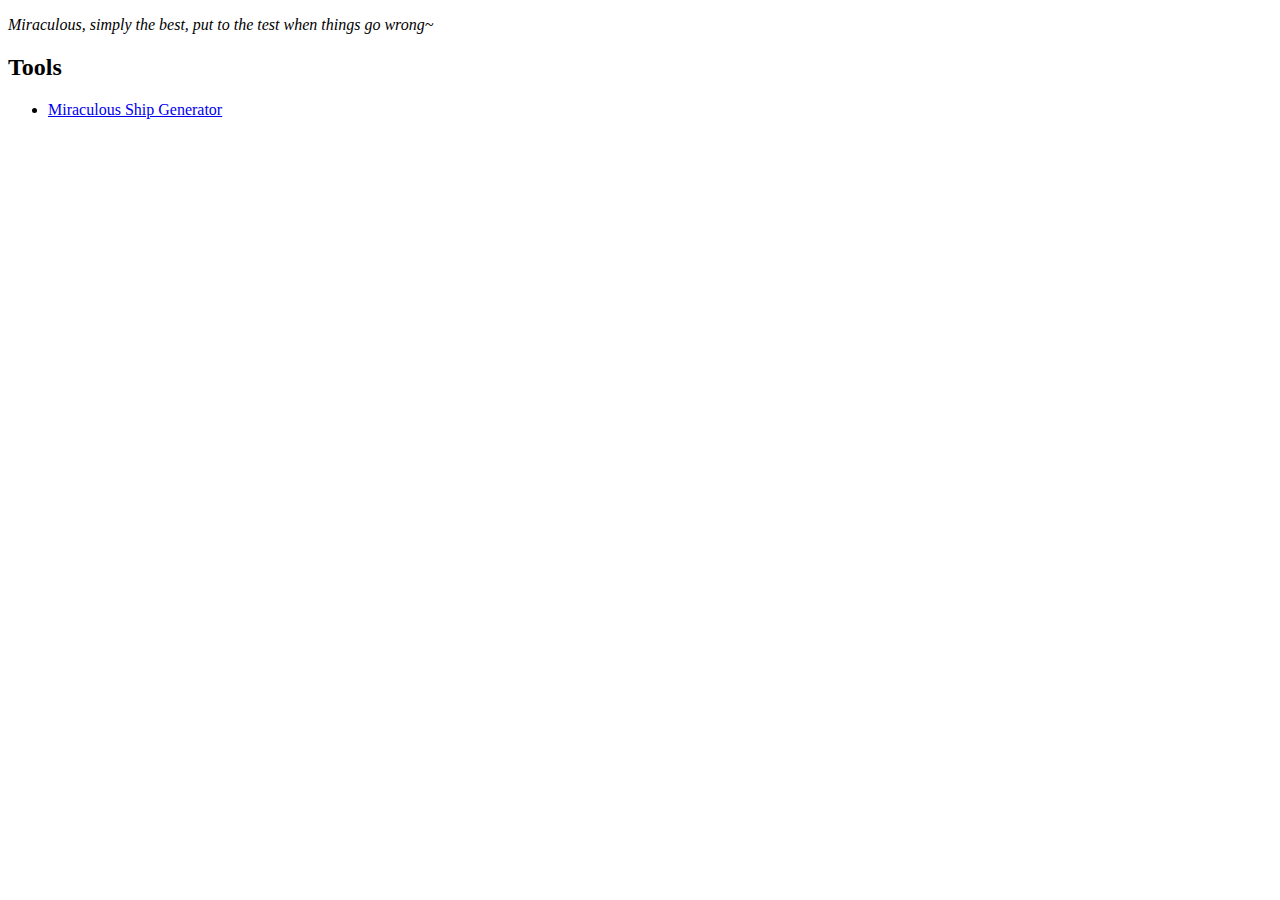
<file: index.html>
<!DOCTYPE html>
<html lang="en-US">
	<head>
		<meta charset="UTF-8">
		<meta name="viewport" content="width=device-width, initial-scale=1">
		<title>Miraculous Toyworks</title>
	</head>
	<body>
		<p><i>Miraculous, simply the best, put to the test when things go wrong~</i></p>
		<h2>Tools</h2>
		<ul>
			<li><a href="shipping/ship-happens.html">Miraculous Ship Generator</a></li>
		</ul>
	</body>
</html>
</file>
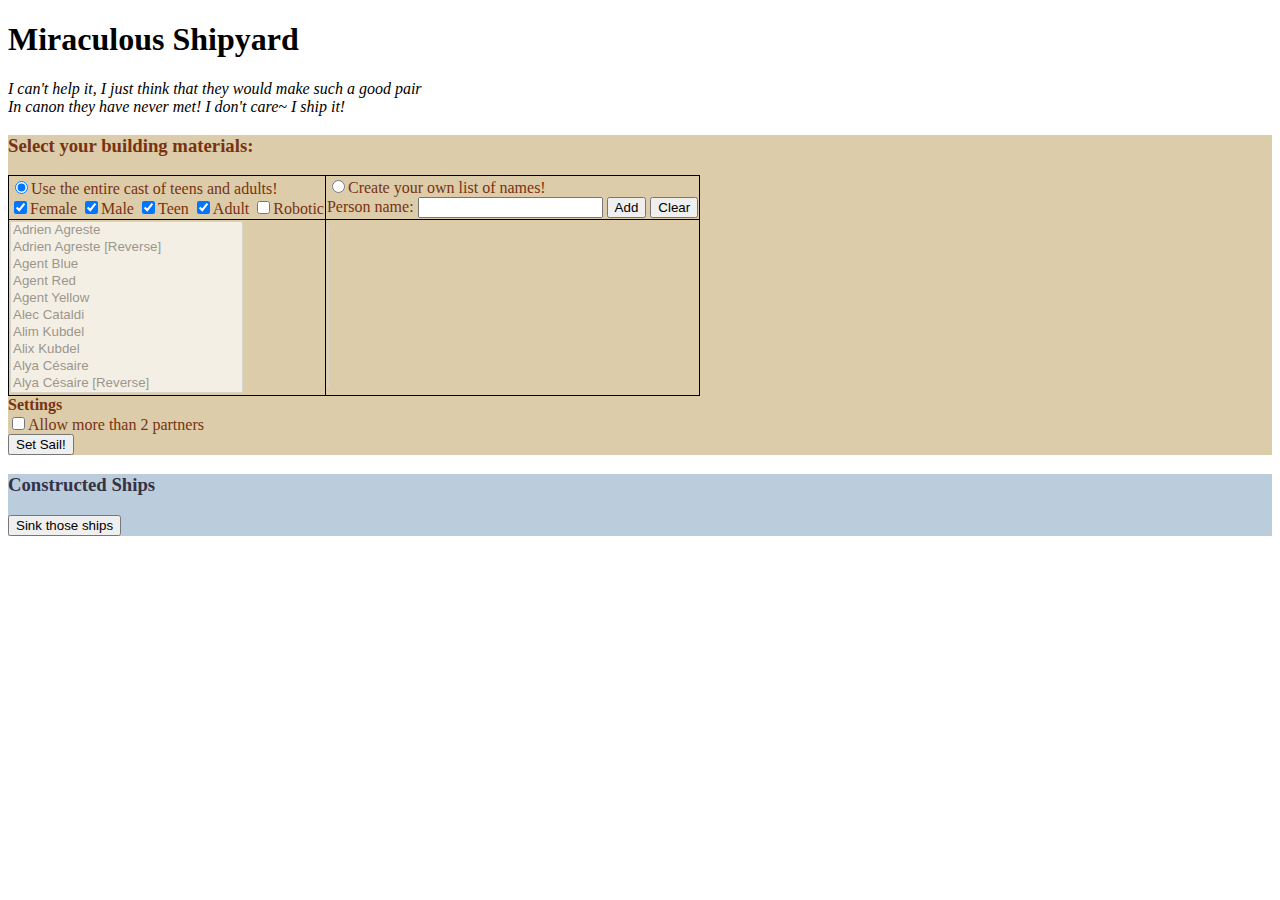
<file: shipping/ship-happens.html>
<!DOCTYPE html>
<html lang="en-US">
	<head>
		<meta charset="UTF-8">
		<meta name="viewport" content="width=device-width, initial-scale=1">
		<title>Miraculous Shipyard</title>
		<link rel="stylesheet" href="css/style.css">
	</head>
	<body>
		<script src="js/script.js"></script>
		<h1>Miraculous Shipyard</h1>
		<i>I can't help it, I just think that they would make such a good pair<br/>
		In canon they have never met! I don't care~ I ship it!</i>
		<div class="box theme-a adaptive">
		<form name="shipyard">
		<h3>Select your building materials:</h3>
		<table class="pickTable">
			<thead>
				<td class="pickTable">
					<input id="pickCast" value="pickCast" name="pick" type="radio" checked required>Use the entire cast of teens and adults!<br/>
					<input id="pickF" name="pickF" class="filterCast" type="checkbox" value="female" checked><label for="pickF">Female</label>
					<input id="pickM" name="pickM" class="filterCast" type="checkbox" value="male" checked><label for="pickM">Male</label>
					<input id="pickT" name="pickT" class="filterCast" type="checkbox" value="teen" checked><label for="pickT">Teen</label>
					<input id="pickA" name="pickA" class="filterCast" type="checkbox" value="adult" checked><label for="pickA">Adult</label>
					<input id="pickR" name="pickR" class="filterCast" type="checkbox" value="artificial"><label for="pickR">Robotic</label>
				</td>
				<td class="pickTable"><input id="pickUser" value="pickUser" name="pick" type="radio" required>Create your own list of names!<br/>
					<label for="name">Person name:</label>
					<input id="name" name="name">
					<button type="button" onclick="namepool()">Add</button>
					<button type="button" onclick="drainPool()">Clear</button>
				</td>
			</thead>
			<tbody>
				<tr class="pickTable">
					<td class="pickTable">
						<select id="system" size="10" disabled></select>
					</td>
					<td class="pickTable">
						<select id="user" size="10" disabled></select>
					</td>
				</tr>
			</tbody>
		</table>
		<strong>Settings</strong><br/>
		<input id="poly" name="poly" type="checkbox"><label for="poly">Allow more than 2 partners</label>
		<br/>
		<button type="button" onclick="shipIt()">Set Sail!</button></div>
		<div class="box theme-b adaptive">
			<h3>Constructed Ships</h3>
			<ul id="shipped"></ul>
			<button type="button" onclick="torpedo()">Sink those ships</button>
		</div>
		</form>
	</body>
</html>
</file>
<file: shipping/css/style.css>
:root {
	color-scheme: light dark;
}

.element {
	color: light-dark(black, white);
	background-color: light-dark(white, black);
}

.output {
	background: light-dark(#447, #bcd);
	color: light-dark(#bbd, #334);
}

.pickTable {
	border: 1px solid black;
	border-collapse: collapse;
}

.theme-a {
	background: #dca;
	color: #731;
  }
  @media (prefers-color-scheme: dark) {
	.theme-a.adaptive {
	  background: #753;
	  color: #dcb;
	}
  }
  .theme-b {
	background: #447;
	color: #bbd;
  }
  @media (prefers-color-scheme: light) {
	.theme-b.adaptive {
	  background: #bcd;
	  color: #334;
	}
  }
</file>
